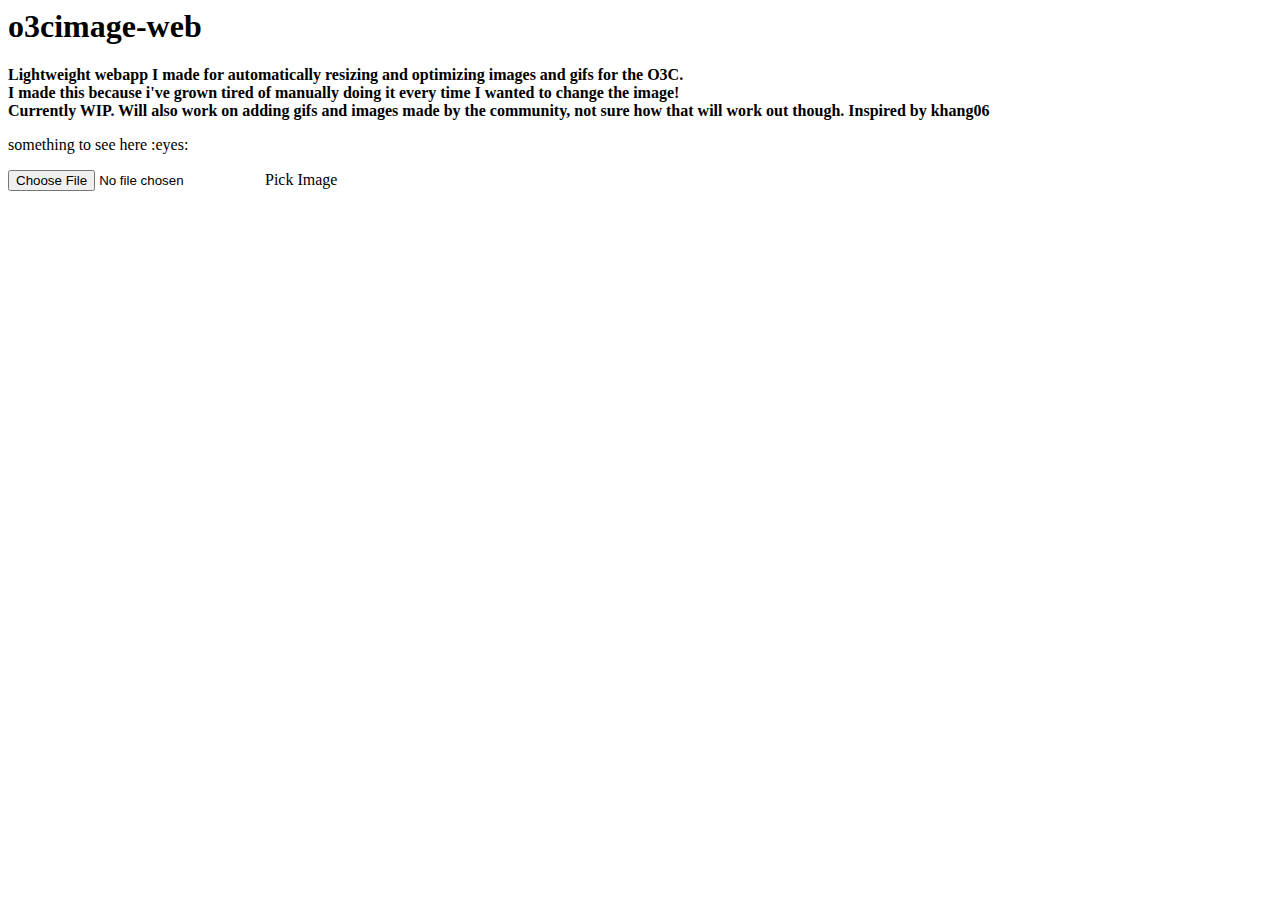
<file: o3cimage-web/index.html>
<html>
<h1>o3cimage-web</h1>
<b>
Lightweight webapp I made for automatically resizing and optimizing images and gifs for the O3C.
<br>
I made this because i've grown tired of manually doing it every time I wanted to change the image</a>!
<br>
Currently WIP. Will also work on adding gifs and images made by the community, not sure how that will work out though.
Inspired by khang06
</b>
<body><p>something to see here :eyes:</p></body>
<input type="file" id="imageUpload" accept="image/*">
<label for="imageUpload" class="custom-button">Pick Image</label>
</html>
</file>
